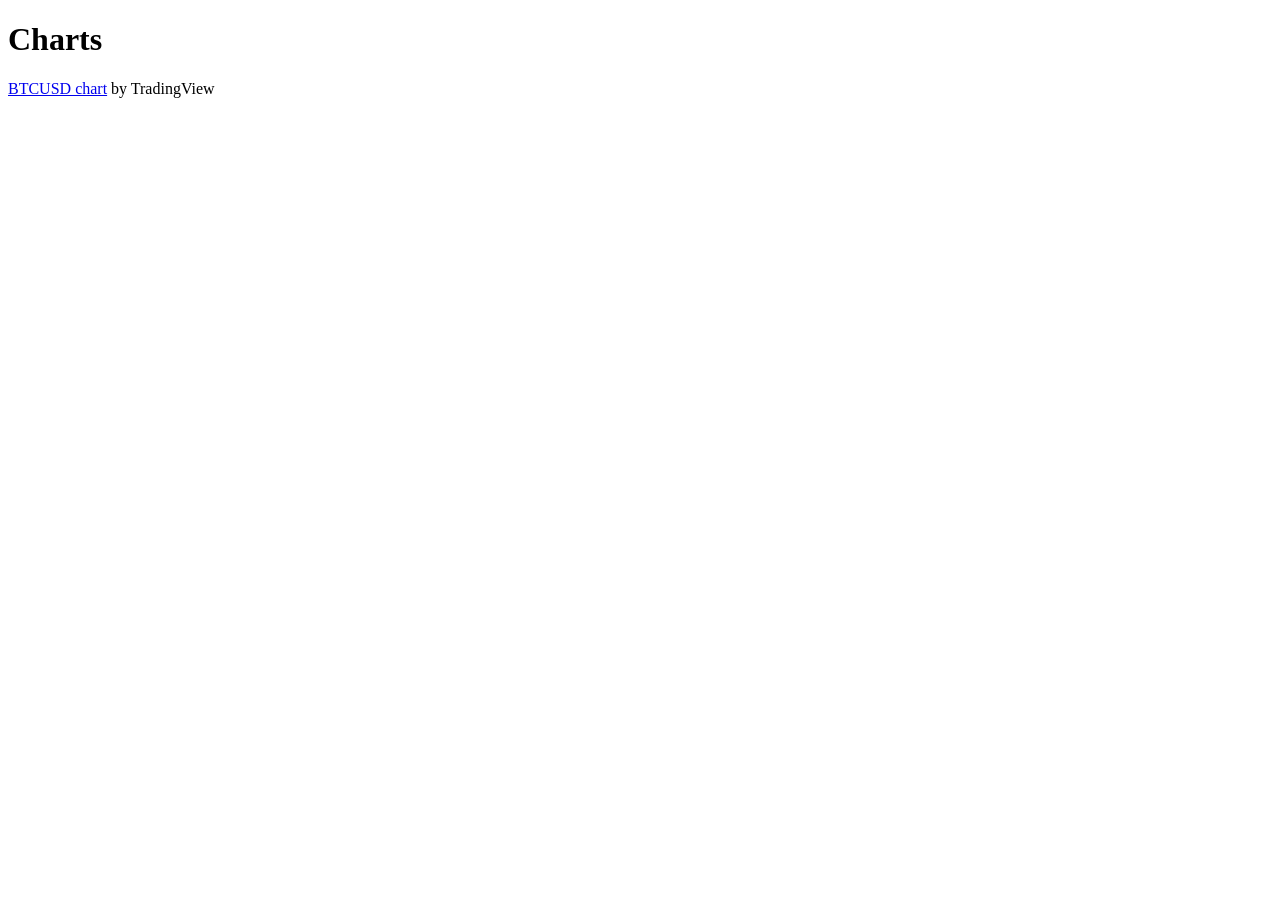
<file: Templates/charts/charts.html>
<!DOCTYPE html>
<html lang="en">
<head>
    <meta charset="UTF-8">
    <title>Title</title>
</head>
<body>
    <h1>Charts</h1>
    <!-- TradingView Widget BEGIN -->
<div class="tradingview-widget-container">
  <div id="tradingview_87718"></div>
  <div class="tradingview-widget-copyright"><a href="https://www.tradingview.com/symbols/COINBASE-BTCUSD/" rel="noopener" target="_blank"><span class="blue-text">BTCUSD chart</span></a> by TradingView</div>
  <script type="text/javascript" src="https://s3.tradingview.com/tv.js"></script>
  <script type="text/javascript">
  new TradingView.widget(
  {
  "width": 980,
  "height": 610,
  "symbol": '{{ symbol}}',
  "interval": "D",
  "timezone": "Etc/UTC",
  "theme": "Light",
  "style": "1",
  "locale": "en",
  "toolbar_bg": "#f1f3f6",
  "enable_publishing": false,
  "allow_symbol_change": true,
  "container_id": "tradingview_87718"
}
  );
  </script>
</div>
<!-- TradingView Widget END -->

</body>
</html>
</file>
